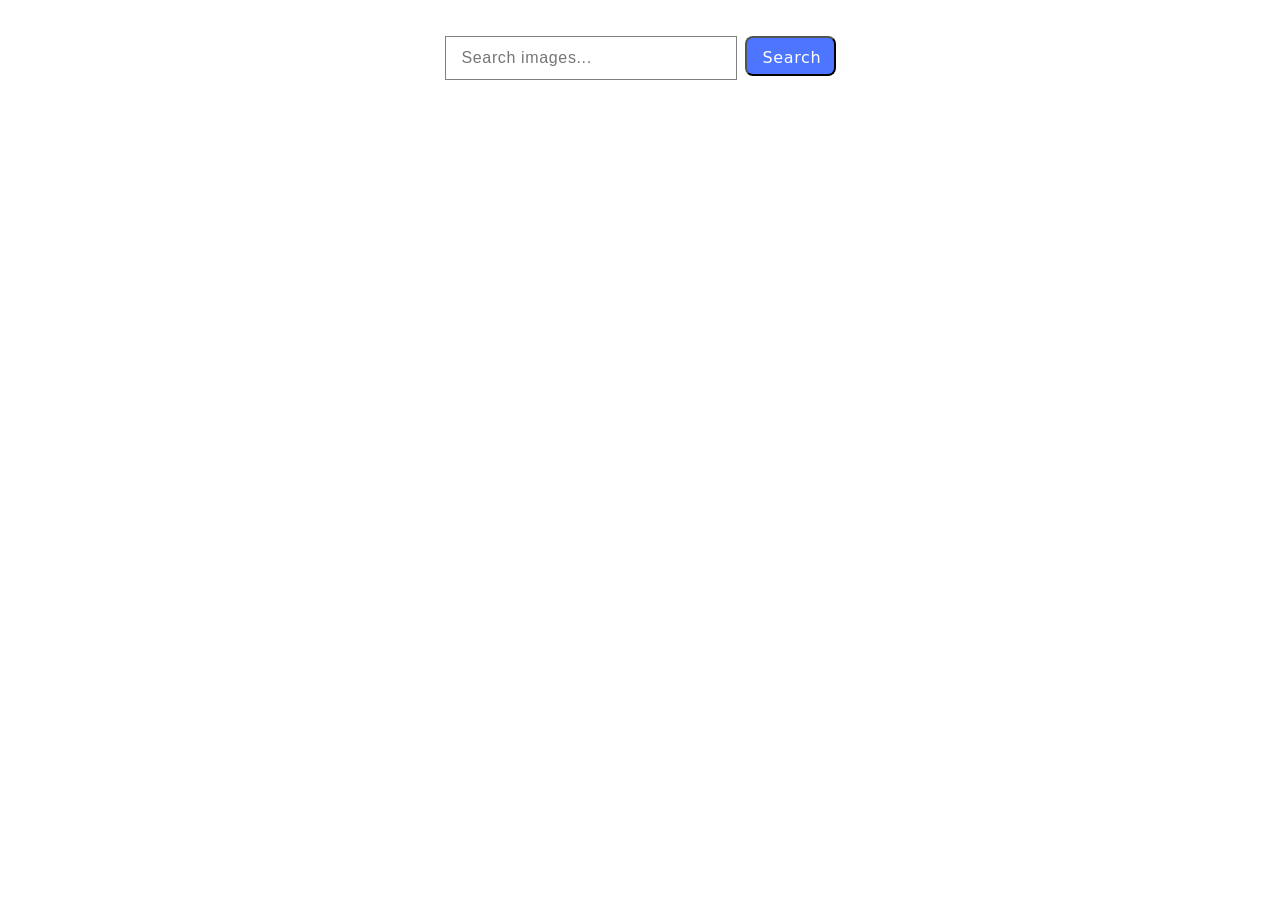
<file: src/index.html>
<!doctype html>
<html lang="en">
  <head>
    <meta charset="UTF-8" />
    <link rel="icon" type="image/svg+xml" href="/favicon.svg" />
    <meta name="viewport" content="width=device-width, initial-scale=1.0" />
    <title>Vanilla App Template</title>
    <link rel="stylesheet" href="./css/styles.css" />
  </head>
  <body>
    <form class="form">
      <input
        type="text"
        name="search-text"
        placeholder="Search images..."
        required
      />
      <button type="submit">Search</button>
    </form>

    <ul class="gallery"></ul>

    <span class="loader is-hidden">Loading images, please wait...</span>

    <button type="button" class="load-more is-hidden">Load more</button>
    <script type="module" src="./main.js"></script>
  </body>
</html>
</file>
<file: src/css/styles.css>
/**
  |============================
  | include css partials with
  | default @import url()
  |============================
*/
/* Common styles */
@import url('./reset.css');
@import url('./base.css');

 .form {
  display: flex;
  justify-content: center;
  width: auto;
  height: 40px;
  gap: 8px;
  margin: 36px auto;
}

input

/*[name="search-text"]*/
  {
  width: 272px;
  height: 40px;
  border: 1px solid #808080;
  outline: none;
  font-weight: 400;
  font-size: 16px;
  line-height: 1.5;
  letter-spacing: 0.04em;
  color: #808080;
  padding-left: 16px;
}

input:hover {
  border: 1px solid #000000;
}

input:focus {
  border: 1px solid #4E75FF;
  outline: none;
}

button {
  border-radius: 8px;
  padding: 8px 16px;
  width: 91px;
  height: 40px;
  background-color: #4e75ff;
  font-family: var(--font-family);
  font-weight: 500;
  font-size: 16px;
  line-height: 1.5;
  letter-spacing: 0.04em;
  color: #fff
}

.gallery {
  display: flex;
  flex-wrap: wrap;
  gap: 24px;
  justify-content: center;
  list-style: none;
  padding: 0;
  margin: 0 auto;
  max-width: 1128px;
}

.gallery-item {
  width: 358px;
  height: 200px;
  border: 1px solid #8b8b8b;
  overflow: hidden;
  display: flex;
  flex-direction: column;
}

.gallery-image {
  display: block;
  width: 100%;
  height: 152px;
  object-fit: cover;
}

.info {
  display: flex;
  justify-content: space-around;
  align-items: center;
  padding: 4px 0;
  background-color: #fff;
  width: 100%;
  height: 48px;
}

.info-item {
  display: flex;
  flex-direction: column;
  align-items: center;
  font-family: "Montserrat", sans-serif;
  font-size: 12px;
  line-height: 1.5;
  font-weight: 400;
  letter-spacing: 0.04em;
  color: #2E2F42;
}

.info-item b {
  font-weight: 600;
  color: #2E2F42;
}
.is-hidden  {
  display: none !important;
}

.loader {
  display: block;
  text-align: center;
  margin: 20px auto;
  font-family: "Montserrat", sans-serif;
}

.load-more {
  display: block;
  margin: 20px auto;
 
}
</file>
